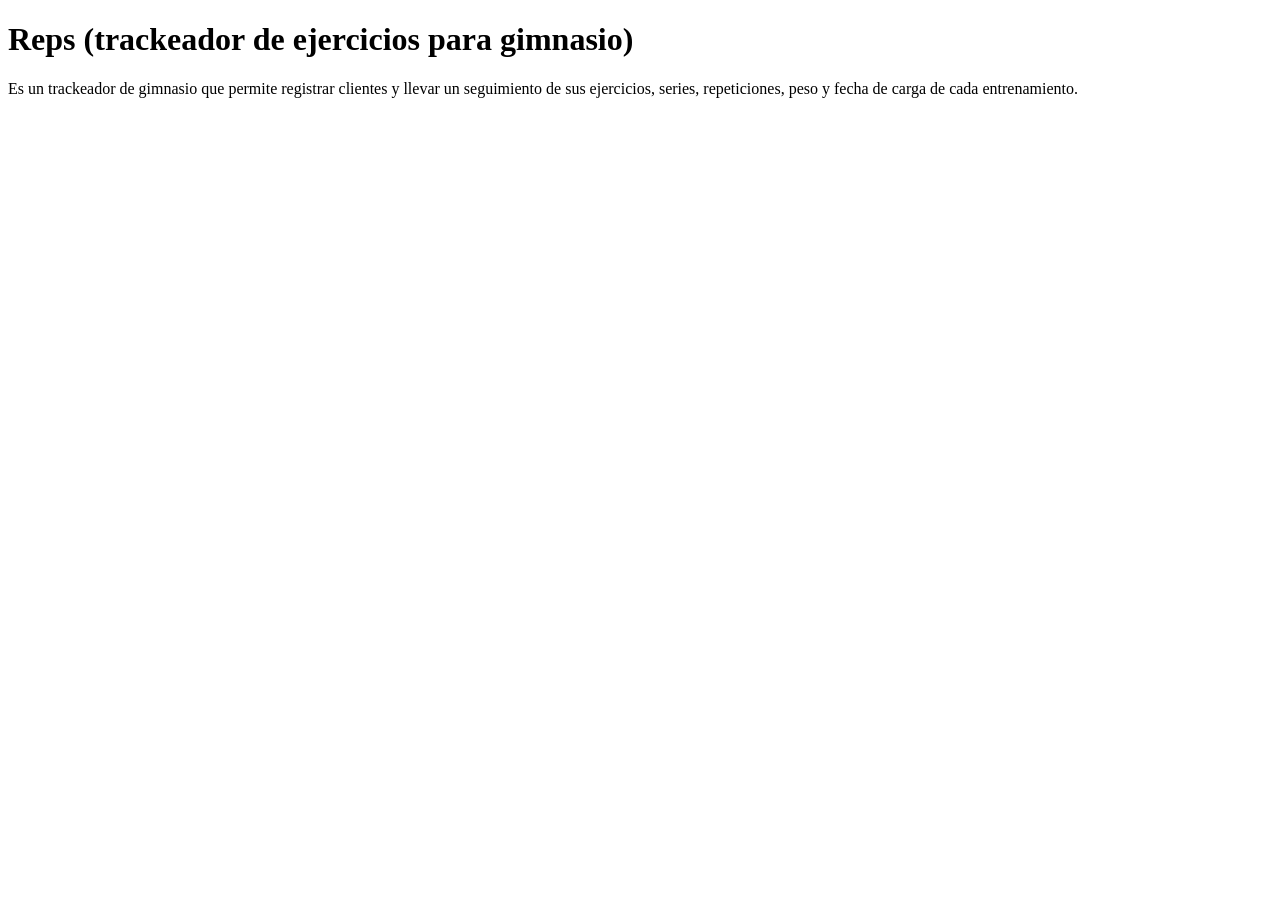
<file: static/index.html>
<!DOCTYPE html>
<html>
<head>
  <title>Inicio</title>
</head>
<body>
  <h1>Reps (trackeador de ejercicios para gimnasio)</h1>
  <p>
    Es un trackeador de gimnasio que permite registrar clientes y llevar
    un seguimiento de sus ejercicios, series, repeticiones, peso y fecha
    de carga de cada entrenamiento.
  </p>
</body>
</html>
</file>
